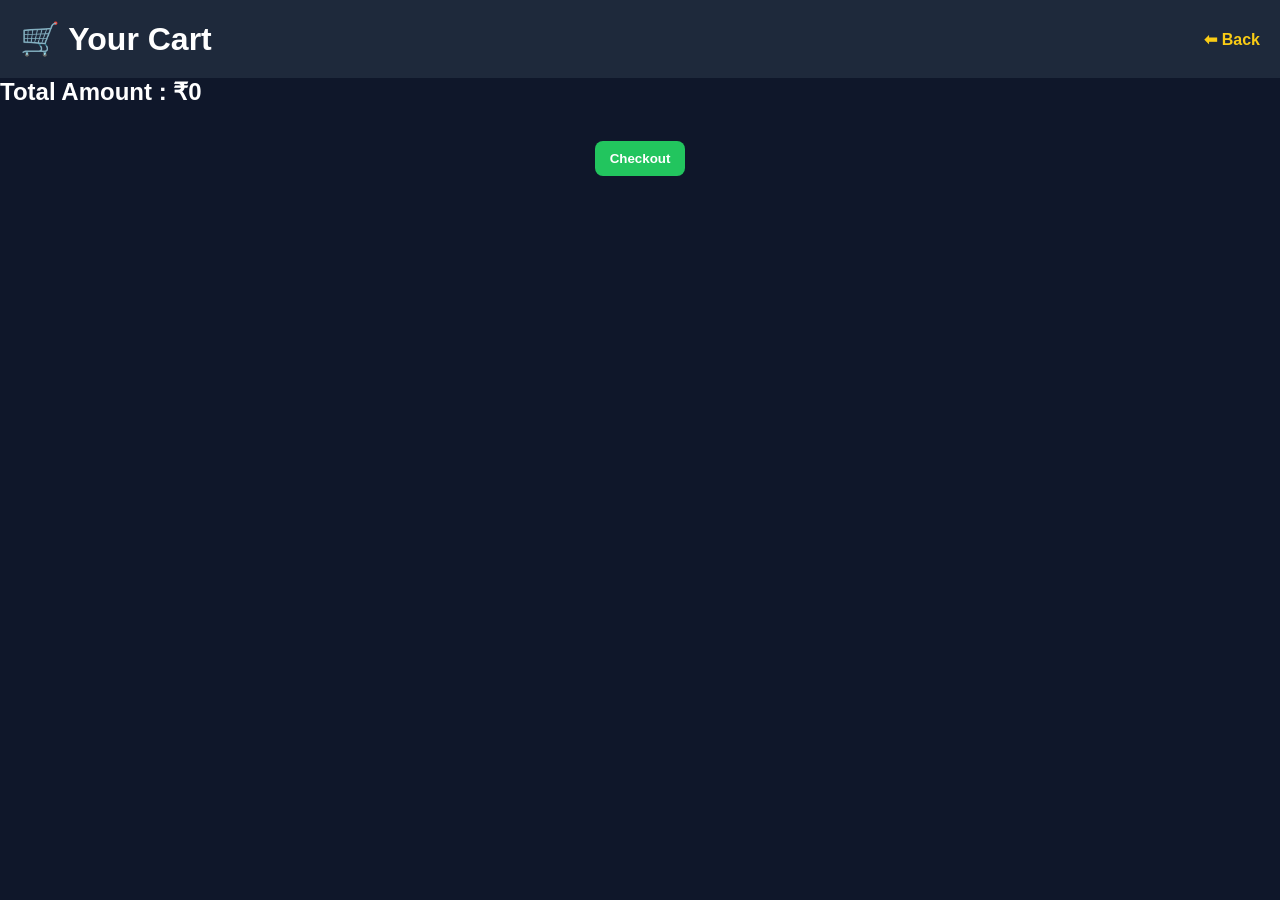
<file: cart.html>
<!DOCTYPE html>
<html lang="en">

<head>
  <meta charset="UTF-8">
  <meta name="viewport" content="width=device-width, initial-scale=1.0">
  <title>Your Cart</title>
  <link rel="stylesheet" href="style.css">
</head>

<body>

  <header>

    <h1>🛒 Your Cart</h1>

    <a href="index.html">⬅ Back</a>

  </header>

  <div id="cartItems"></div>

  <h2 id="total"></h2>

  <div style="text-align:center; margin:20px;">

    <button onclick="checkout()" class="checkout-btn">
      Checkout
    </button>

  </div>

  <script src="script.js"></script>

</body>
</html>
</file>
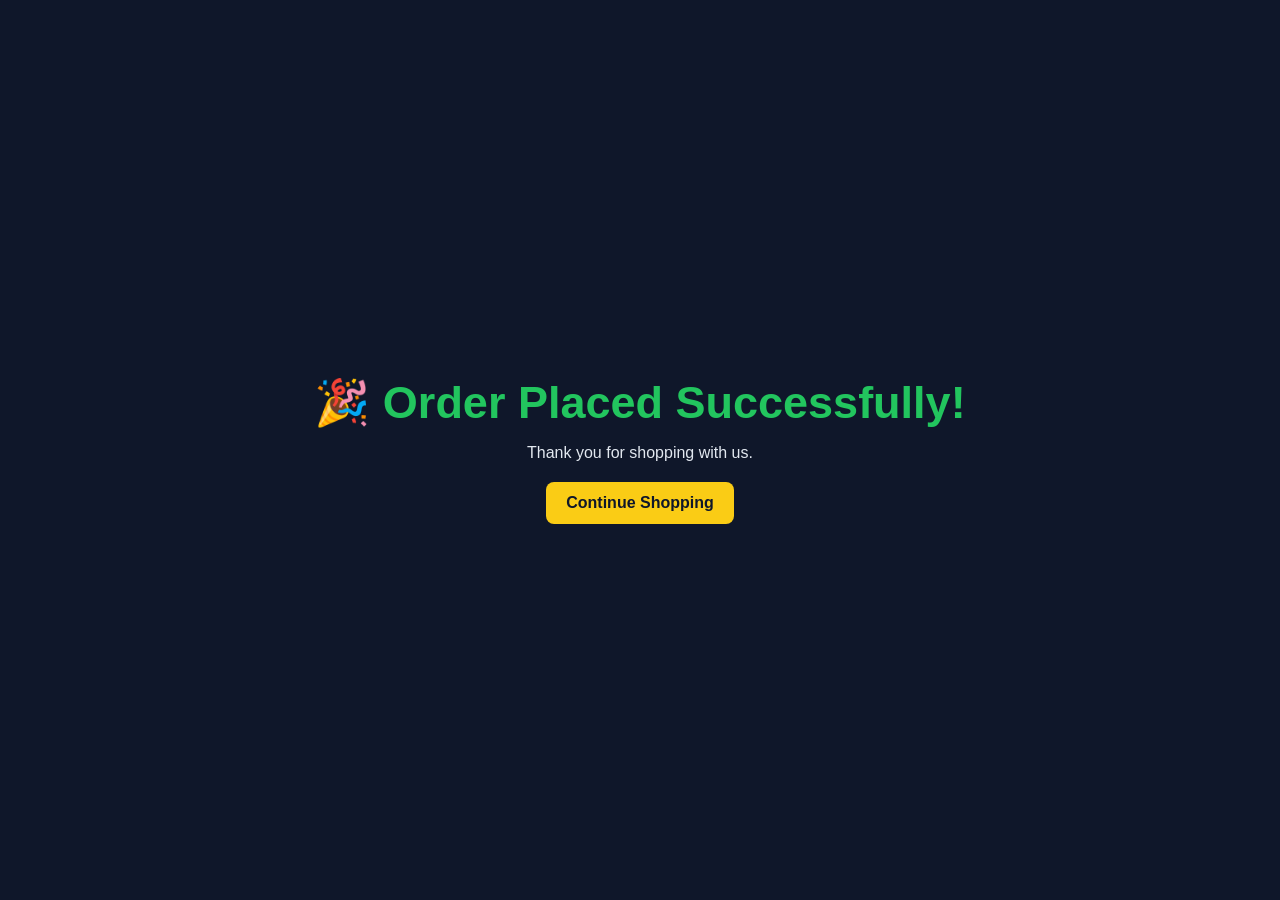
<file: checkout.html>
<!DOCTYPE html>
<html lang="en">

<head>
  <meta charset="UTF-8">
  <meta name="viewport" content="width=device-width, initial-scale=1.0">
  <title>Order Success</title>
  <link rel="stylesheet" href="style.css">
</head>

<body>

  <div class="checkout">

    <h1>🎉 Order Placed Successfully!</h1>

    <p>
      Thank you for shopping with us.
    </p>

    <a href="index.html" class="btn">
      Continue Shopping
    </a>

  </div>

</body>
</html>
</file>
<file: style.css>
*{
  margin:0;
  padding:0;
  box-sizing:border-box;
  font-family:'Poppins', sans-serif;
}

body{
  background:#0f172a;
  color:white;
}

/* HERO SECTION */

.hero{
  height:70vh;
  background:
  linear-gradient(rgba(15,23,42,0.8),
  rgba(15,23,42,0.8)),
  url("https://images.unsplash.com/photo-1521587760476-6c12a4b040da")
  center/cover no-repeat;

  display:flex;
  justify-content:center;
  align-items:center;
}

.overlay{
  text-align:center;
}

.overlay h1{
  font-size:55px;
  color:#facc15;
  margin-bottom:10px;
}

.overlay p{
  font-size:18px;
  color:#e2e8f0;
  margin-bottom:20px;
}

.overlay input{
  width:280px;
  padding:12px;
  border:none;
  border-radius:8px;
  outline:none;
  background:#1e293b;
  color:white;
  margin-right:10px;
}

.overlay input::placeholder{
  color:#94a3b8;
}

.cart-btn{
  text-decoration:none;
  background:#facc15;
  color:#0f172a;
  padding:12px 18px;
  border-radius:8px;
  font-weight:bold;
  transition:0.3s;
}

.cart-btn:hover{
  background:#eab308;
}

.title{
  text-align:center;
  margin:40px 0 20px;
  font-size:35px;
  color:#facc15;
}

.book-container{
  display:grid;
  grid-template-columns:
  repeat(auto-fit,minmax(250px,1fr));

  gap:25px;
  padding:30px;
}

.book{
  background:#1e293b;
  border-radius:15px;
  overflow:hidden;
  transition:0.4s;
  box-shadow:0 5px 15px rgba(0,0,0,0.4);
}

.book:hover{
  transform:translateY(-10px);
}

.book img{
  width:100%;
  height:220px;
  object-fit:cover;
}

.book h3{
  padding:15px 15px 5px;
  color:#f8fafc;
}

.author{
  padding:0 15px;
  color:#cbd5e1;
}

.price{
  padding:10px 15px;
  color:#facc15;
  font-size:20px;
  font-weight:bold;
}

button{
  margin:15px;
  padding:10px 15px;
  border:none;
  border-radius:8px;
  background:#facc15;
  color:#0f172a;
  font-weight:bold;
  cursor:pointer;
  transition:0.3s;
}

button:hover{
  background:#eab308;
}

header{
  display:flex;
  justify-content:space-between;
  align-items:center;
  padding:20px;
  background:#1e293b;
}

header a{
  color:#facc15;
  text-decoration:none;
  font-weight:bold;
}

.cart-item{
  background:#1e293b;
  margin:20px;
  padding:20px;
  border-radius:12px;
}

.cart-item h3{
  color:#facc15;
}

.checkout-btn{
  background:#22c55e;
  color:white;
}

.checkout-btn:hover{
  background:#16a34a;
}

.checkout{
  height:100vh;
  display:flex;
  flex-direction:column;
  justify-content:center;
  align-items:center;
  text-align:center;
}

.checkout h1{
  font-size:45px;
  color:#22c55e;
  margin-bottom:15px;
}

.checkout p{
  color:#e2e8f0;
  margin-bottom:20px;
}

.btn{
  text-decoration:none;
  background:#facc15;
  color:#0f172a;
  padding:12px 20px;
  border-radius:8px;
  font-weight:bold;
}

#message{
  text-align:center;
  color:#ef4444;
  font-size:20px;
}

@media(max-width:768px){

  .overlay h1{
    font-size:38px;
  }

  .overlay input{
    width:220px;
    margin-bottom:10px;
  }

  .cart-btn{
    display:inline-block;
    margin-top:10px;
  }
}
</file>
